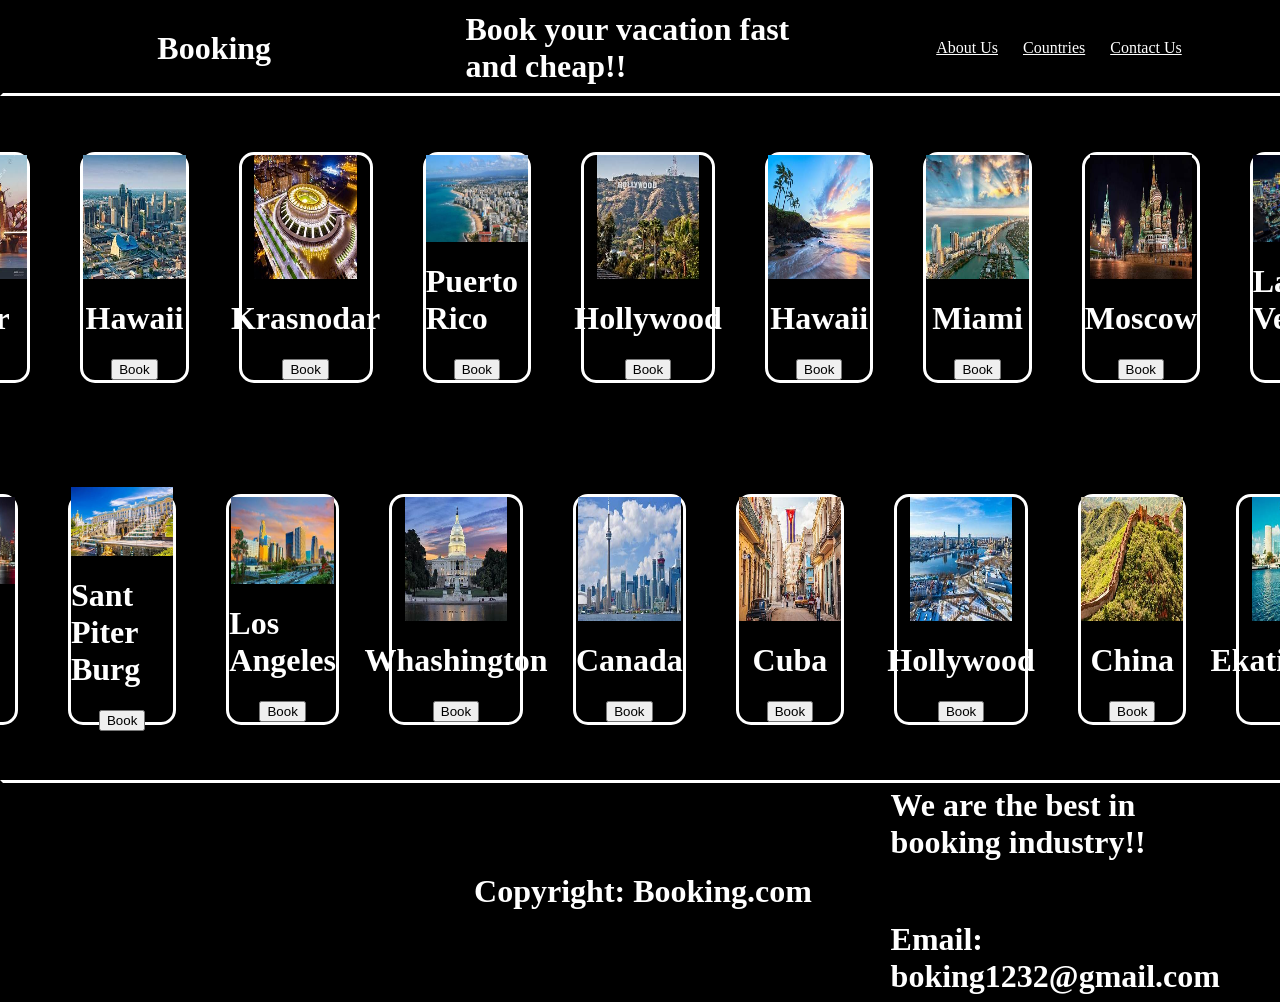
<file: index.html>
<!DOCTYPE html>
<html lang="en">
<head>
    <meta charset="UTF-8">
    <meta name="viewport" content="width=device-width, initial-scale=1.0">
    <link rel="stylesheet" href="main.css">
    <title>Document</title>
</head>
<body>
    <div class="header">
        <div class="booking"><h1>Booking</h1></div>
        <div class="booking2"><h1>Book your vacation fast and cheap!!</span></h1></div>
        <div class="booking3"><a href="./about_us/about.html">About Us</a>
            <a href="./countries/countries.html">Countries</a>
            <a href="./Contact Us/contact_us.html">Contact Us</a>
        </div>
    </div>
    <div class="backround">
        <div class="main">
            <div class="row1">
                <div class="cont"><img src="photo2/OIP (10).jpeg"><h1>Piter</h1><button>Book</button></div>
                <div class="cont"><img src="photo2/OIP (1).jpeg"><h1>Hawaii</h1><button>Book</button></div>
                <div class="cont"><img src="photo2/OIP (13).jpeg"><h1>Krasnodar</h1><button>Book</button></div>
                <div class="cont"><img src="photo2/OIP (15).jpeg"><h1>Puerto Rico</h1><button>Book</button></div>
                <div class="cont"><img src="photo2/OIP (16).jpeg"><h1>Hollywood</h1><button>Book</button></div>
                <div class="cont"><img src="photo2/OIP (4).jpeg"><h1>Hawaii</h1><button>Book</button></div>
                <div class="cont"><img src="photo2/OIP (5).jpeg"><h1>Miami</h1><button>Book</button></div>
                <div class="cont"><img src="photo2/OIP (6).jpeg"><h1>Mosсow</h1><button>Book</button></div>
                <div class="cont"><img src="photo2/OIP (17).jpeg"><h1>Las Vegas</h1><button>Book</button></div>
                
            </div>
            <div class="row2">
                <div class="cont"><img src="photo2/OIP (9).jpeg"><h1>New York</h1><button>Book</button></div>
                <div class="cont"><img src="photo2/OIP (7).jpeg"><h1>Sant Piter Burg</h1><button>Book</button></div>
                <div class="cont"><img src="photo2/OIP (2).jpeg"><h1>Los Angeles</h1><button>Book</button></div>
                <div class="cont"><img src="photo2/OIP (12).jpeg"><h1>Whashington</h1><button>Book</button></div>
                <div class="cont"><img src="photo2/OIP (18).jpeg"><h1>Canada</h1><button>Book</button></div>
                <div class="cont"><img src="photo2/OIP (14).jpeg"><h1>Cuba</h1><button>Book</button></div>
                <div class="cont"><img src="photo2/OIP (11).jpeg"><h1>Hollywood</h1><button>Book</button></div>
                <div class="cont"><img src="photo2/OIP (3).jpeg"><h1>China</h1><button>Book</button></div>
                <div class="cont"><img src="photo2/OIP (8).jpeg"><h1>Ekatirenburg</h1><button>Book</button></div>
            </div>
        </div>
        <div class="end">
            <div class="footer-part"></div>
            <div class="footer-part-center"><h1>Copyright: Booking.com</h1></div>
            <div class="footer-part">
                <h1>We are the best in booking industry!!</h1>
                <h1>Email: boking1232@gmail.com</h1></div>
        </div>
    </div>
</body>
</html>
</file>
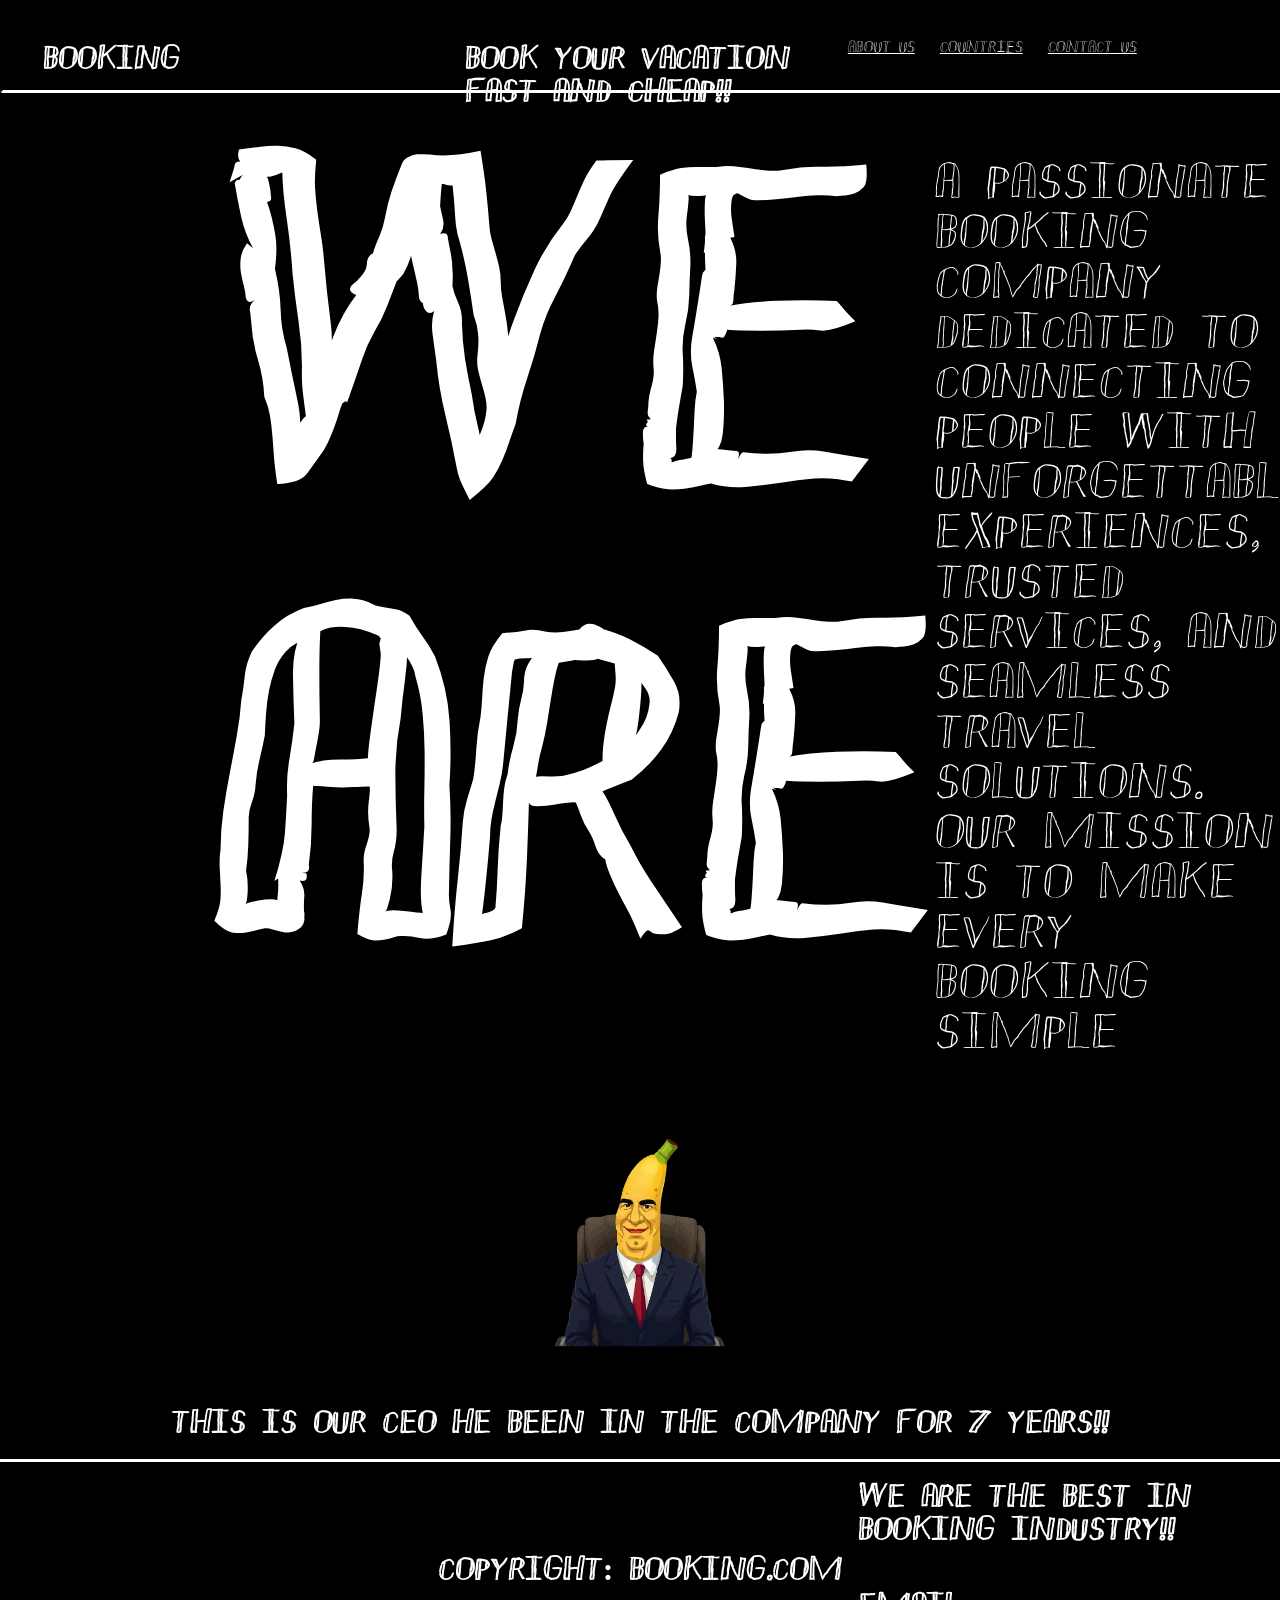
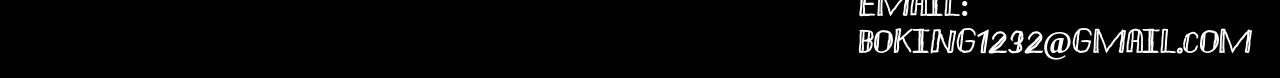
<file: about_us/about.html>
<!DOCTYPE html>
<html lang="en">
<head>
    <meta charset="UTF-8">
    <meta name="viewport" content="width=device-width, initial-scale=1.0">
    <link rel="stylesheet" href="about.css">
    <link href="https://fonts.googleapis.com/css2?family=Inter:wght@400;500;600&display=swap" rel="stylesheet">
    <title>Document</title>
</head>
<body>
    <div class="header">
        <div class="booking"><h1>Booking</h1></div>
        <div class="booking2"><h1>Book your vacation fast and cheap!!</span></h1></div>
        <div class="booking3"><a href="../about_us/about.html">About Us</a>
            <a href="../countries/countries.html">Countries</a>
            <a href="../Contact Us/contact_us.html">Contact Us</a>
        </div></div>
        <div class="TEXT">
            <div class="TEXT1"><h1>We<br>Are</h1></div>
        <div class="TEXT2"><p>a passionate booking company dedicated to connecting people with unforgettable experiences, trusted services, and seamless travel solutions. Our mission is to make every booking simple
 </p></div>
</div>
<div class="Bottom"><div class="Banan"><img src="../photo2/Image20260522164747.png" alt="TEST"></div>
<div class="tekst"><h1>This is our CEO he been in the company for 7 years!!</h1></div></div>
<div class="end">
            <div class="footer-part"></div>
            <div class="footer-part-center"><h1>Copyright: Booking.com</h1></div>
            <div class="footer-part">
                <h1>We are the best in booking industry!!</h1>
                <h1>Email: boking1232@gmail.com</h1></div>
        </div>
</body>
</html>
</file>
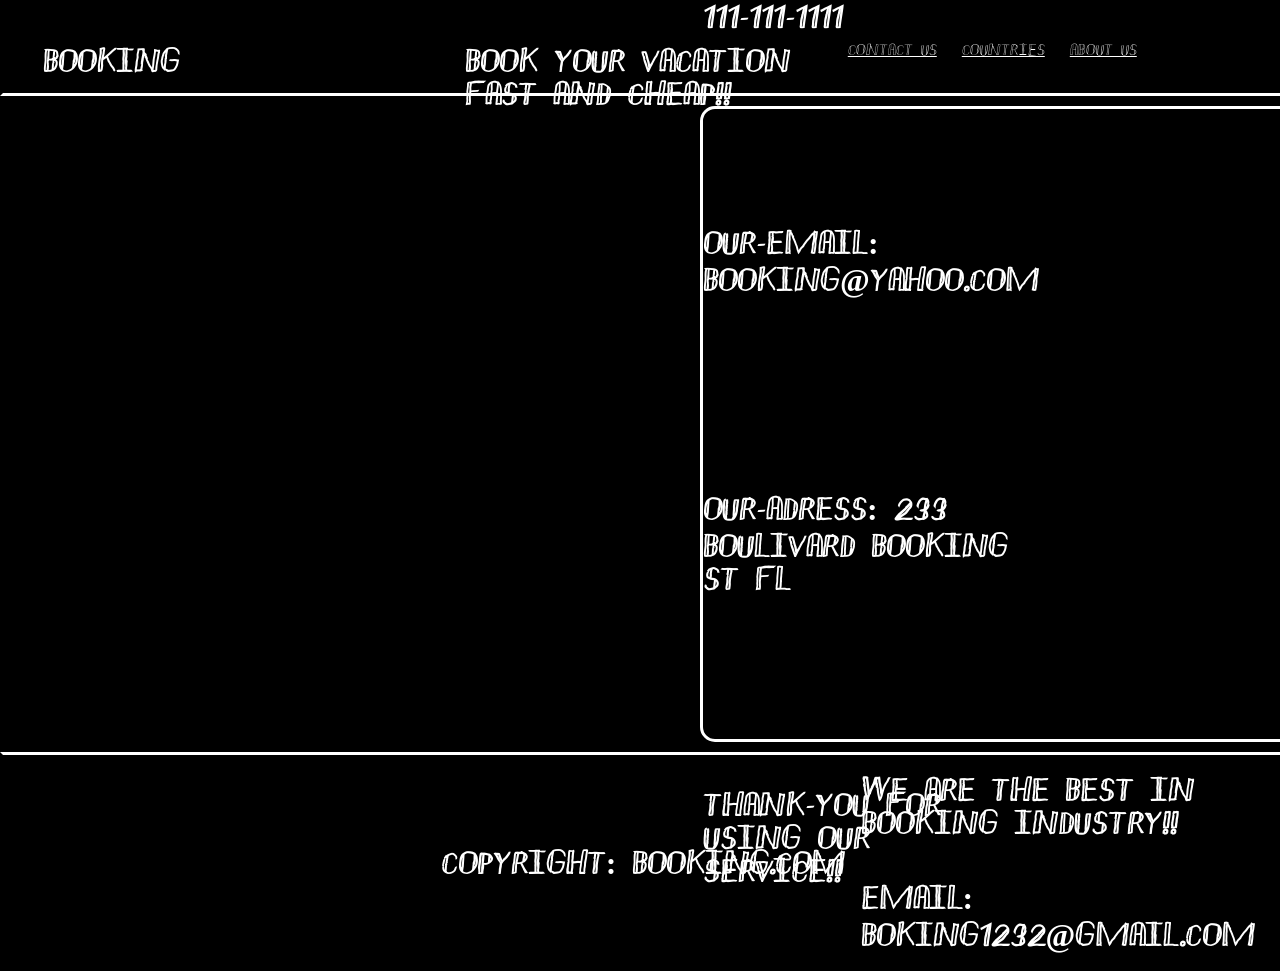
<file: Contact Us/contact_us.html>
<!DOCTYPE html>
<html lang="en">
<head>
    <meta charset="UTF-8">
    <meta name="viewport" content="width=device-width, initial-scale=1.0">
    <link rel="stylesheet" href="contact_us.css">
    <title>Document</title>
</head>
<body>
    <div class="header">
        <div class="booking"><h1>Booking</h1></div>
        <div class="booking2"><h1>Book your vacation fast and cheap!!</span></h1></div>
        <div class="booking3"><a href="../Contact Us/contact_us.html">Contact Us</a>
            <a href="../countries/countries.html">Countries</a>
            <a href="../about_us/about.html">About Us</a>
        </div></div>
        <div class="TEXT"> 
            <div class="text2">
                <h1>Phone-Number: +1-111-111-1111</h1>
                <h1>Our-Email: booking@yahoo.com</h1>
                <h1>Our-Adress: 233 boulivard booking st Fl</h1>
                <h1>Thank-You for using our service!!</h1>
            </div>
            <div class="text3">
                <input class="email"  type="number"     placeholder="Phone Number">
                <input class="email"  type="email"     placeholder="Enter your email">
                <input class="email2"  type="text"     placeholder="Message Us!">
            </div>
            
    </div>
    <div class="end">
            <div class="footer-part"></div>
            <div class="footer-part-center"><h1>Copyright: Booking.com</h1></div>
            <div class="footer-part">
                <h1>We are the best in booking industry!!</h1>
                <h1>Email: boking1232@gmail.com</h1></div>
        </div>
</body>
</html>
</file>
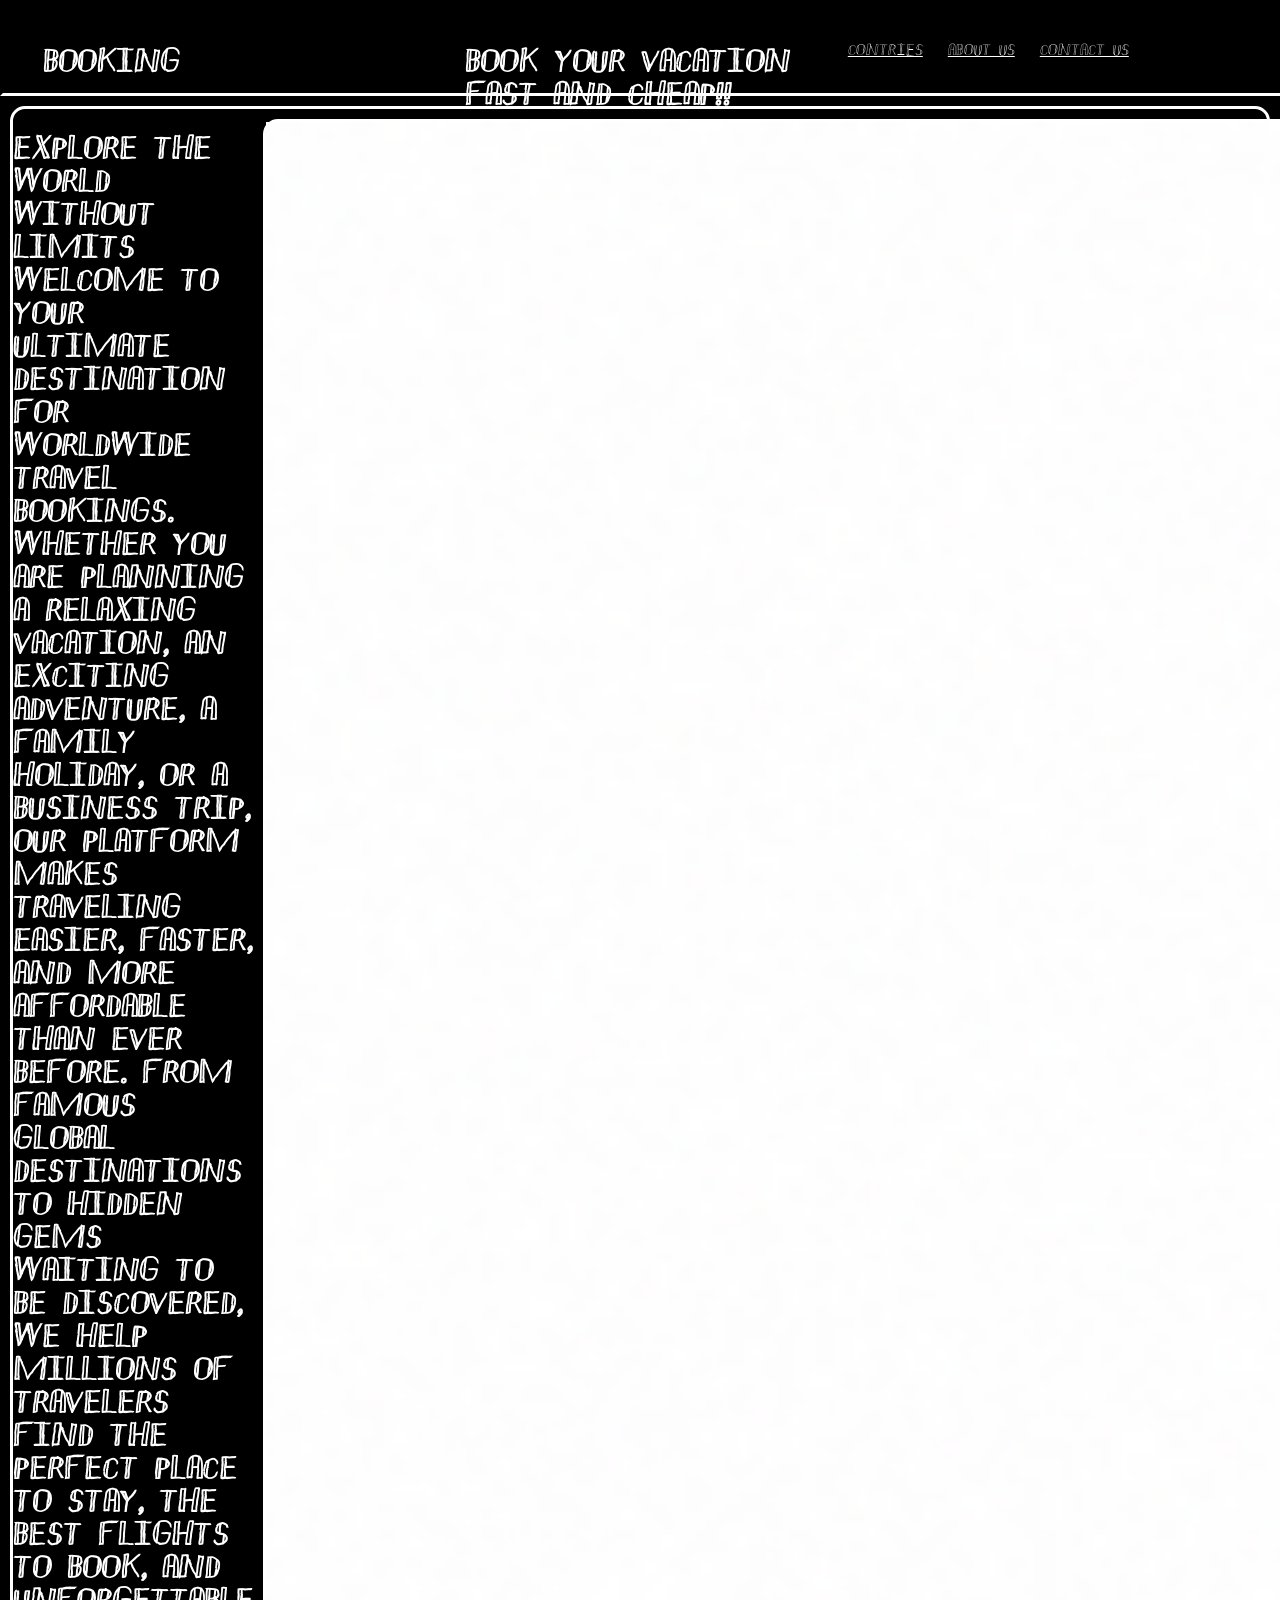
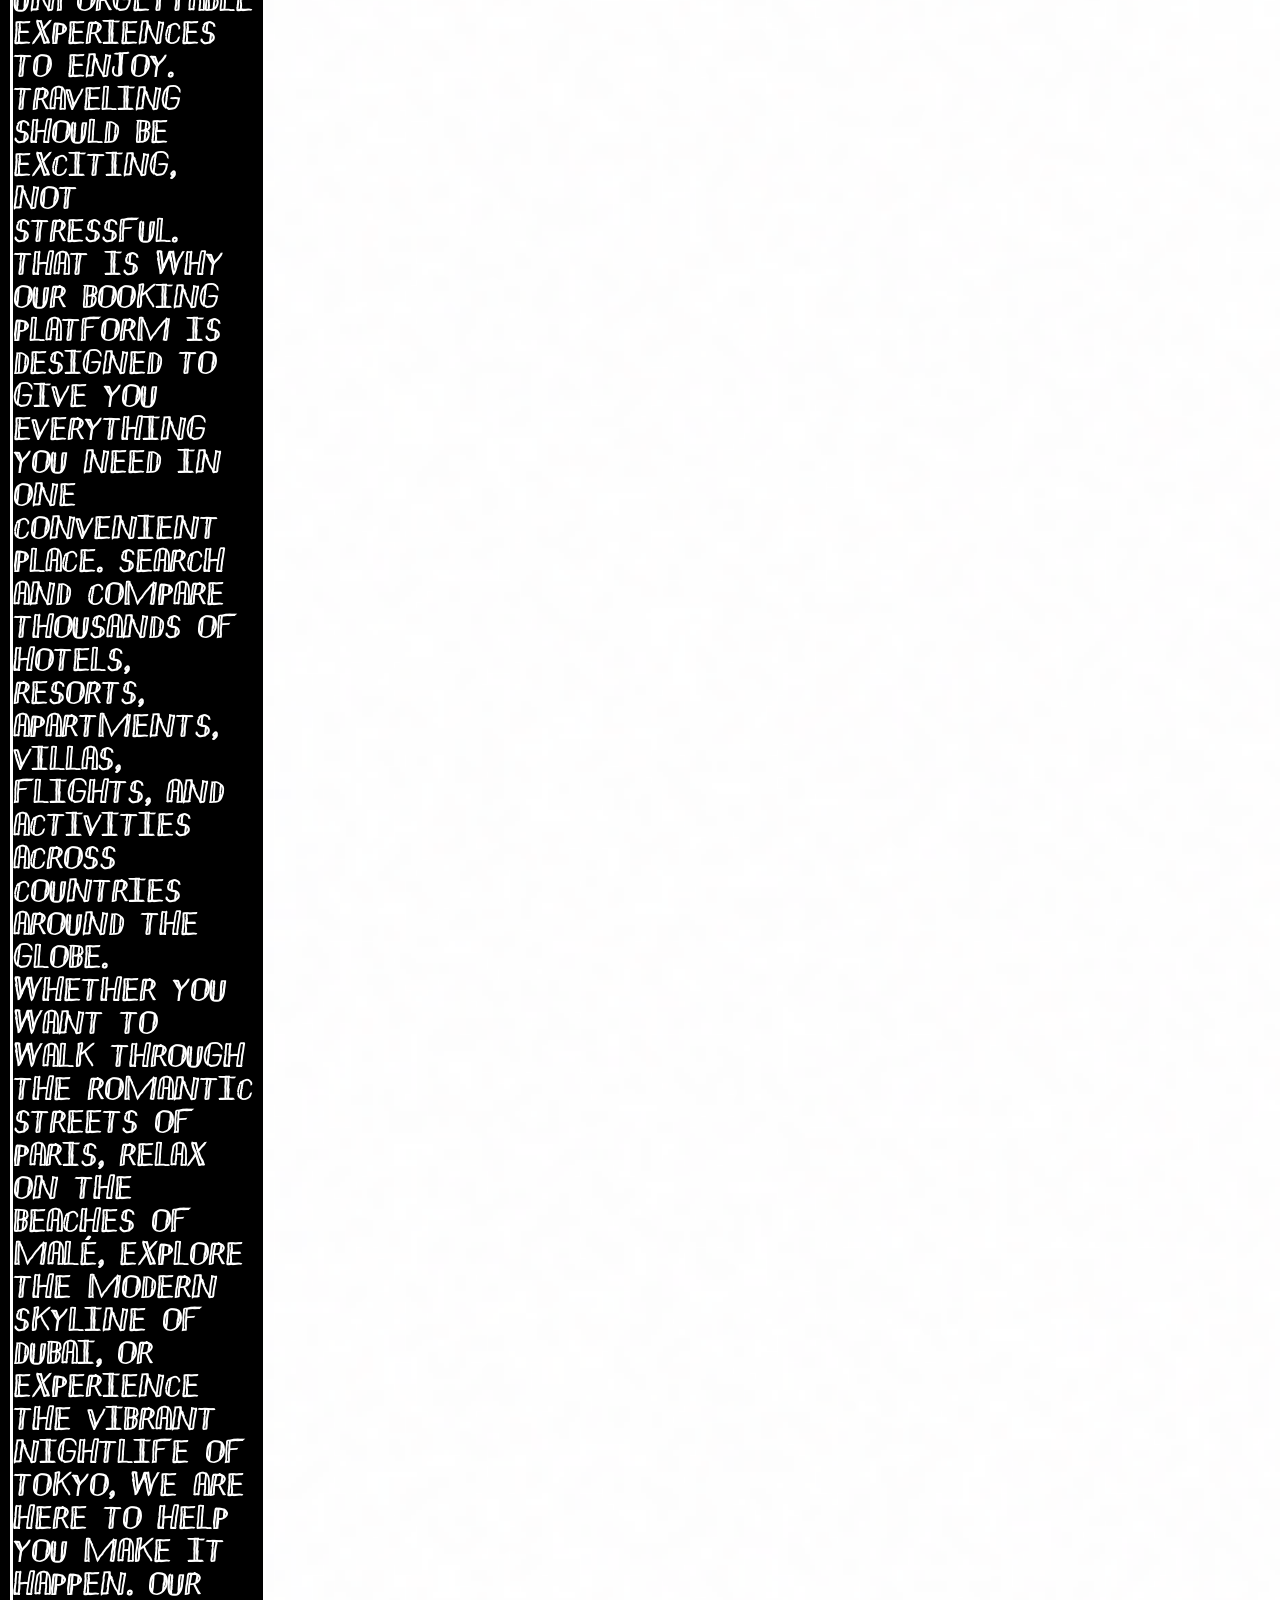
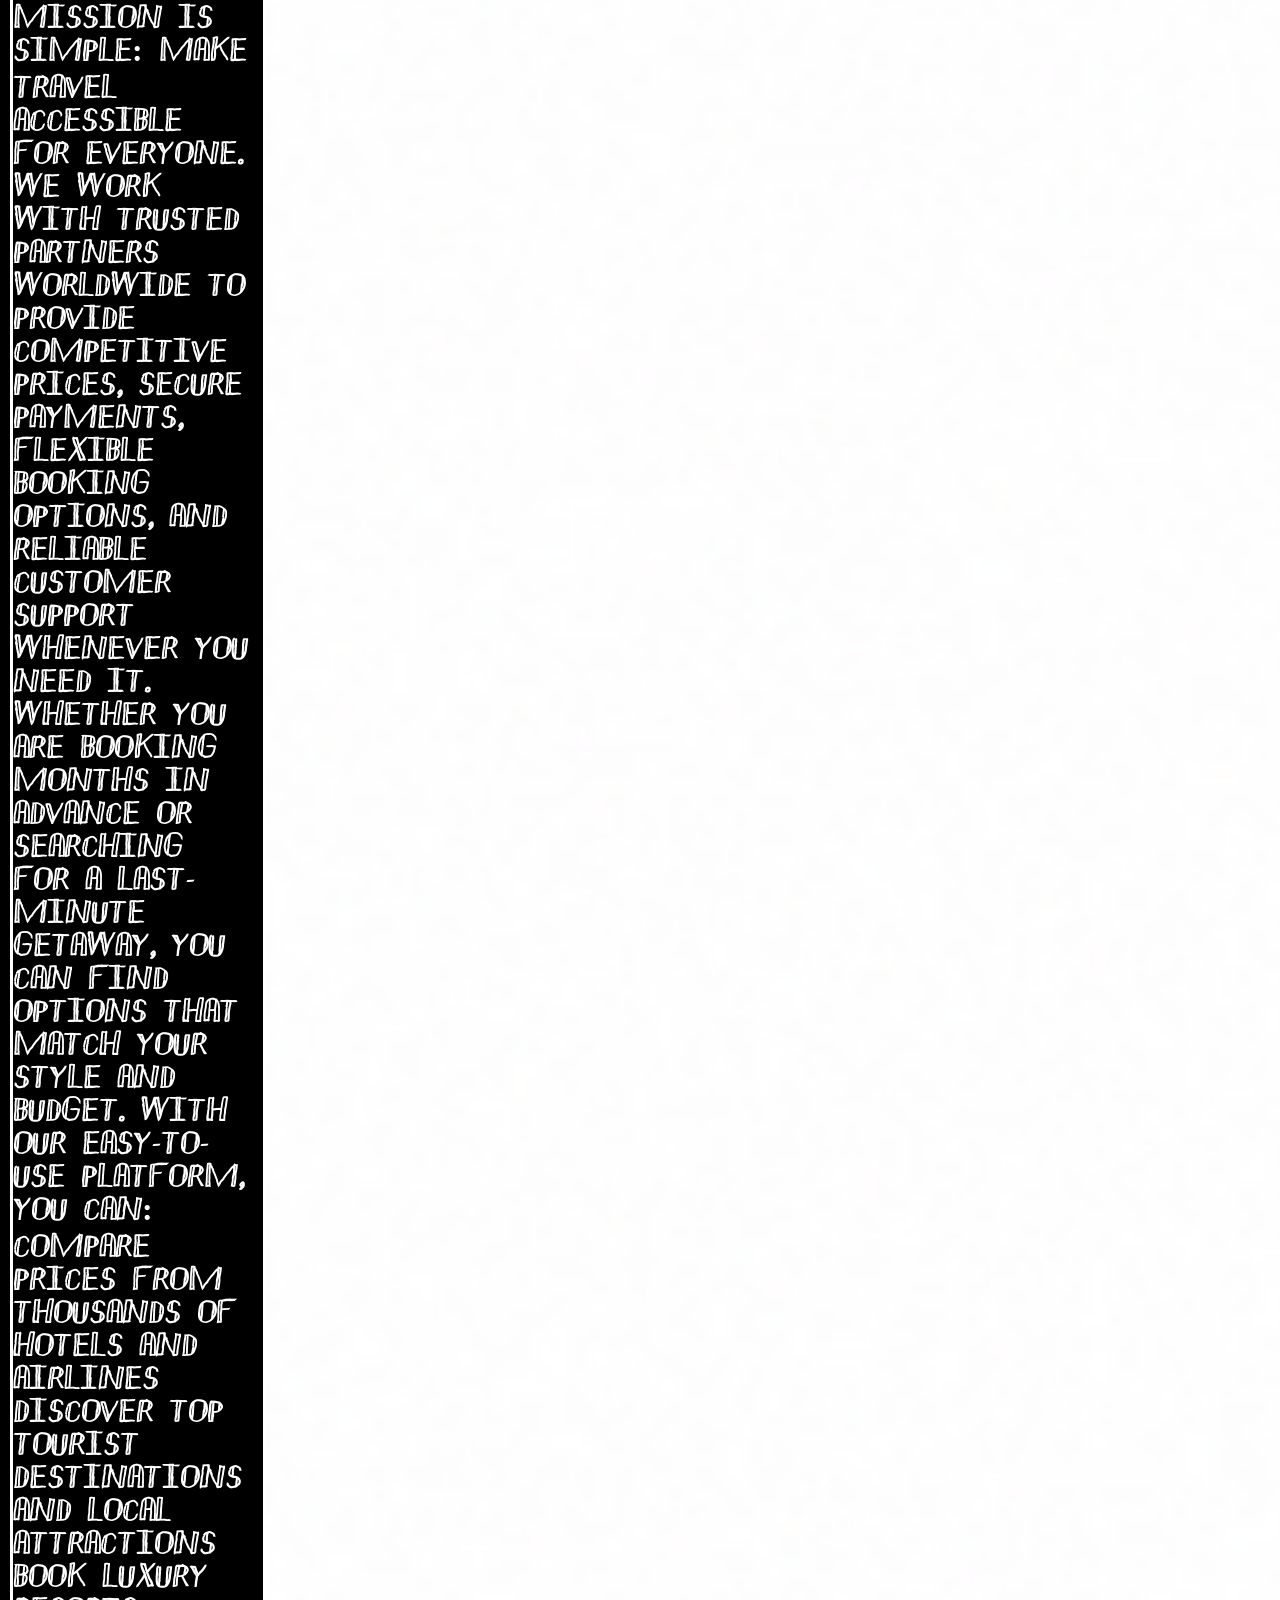
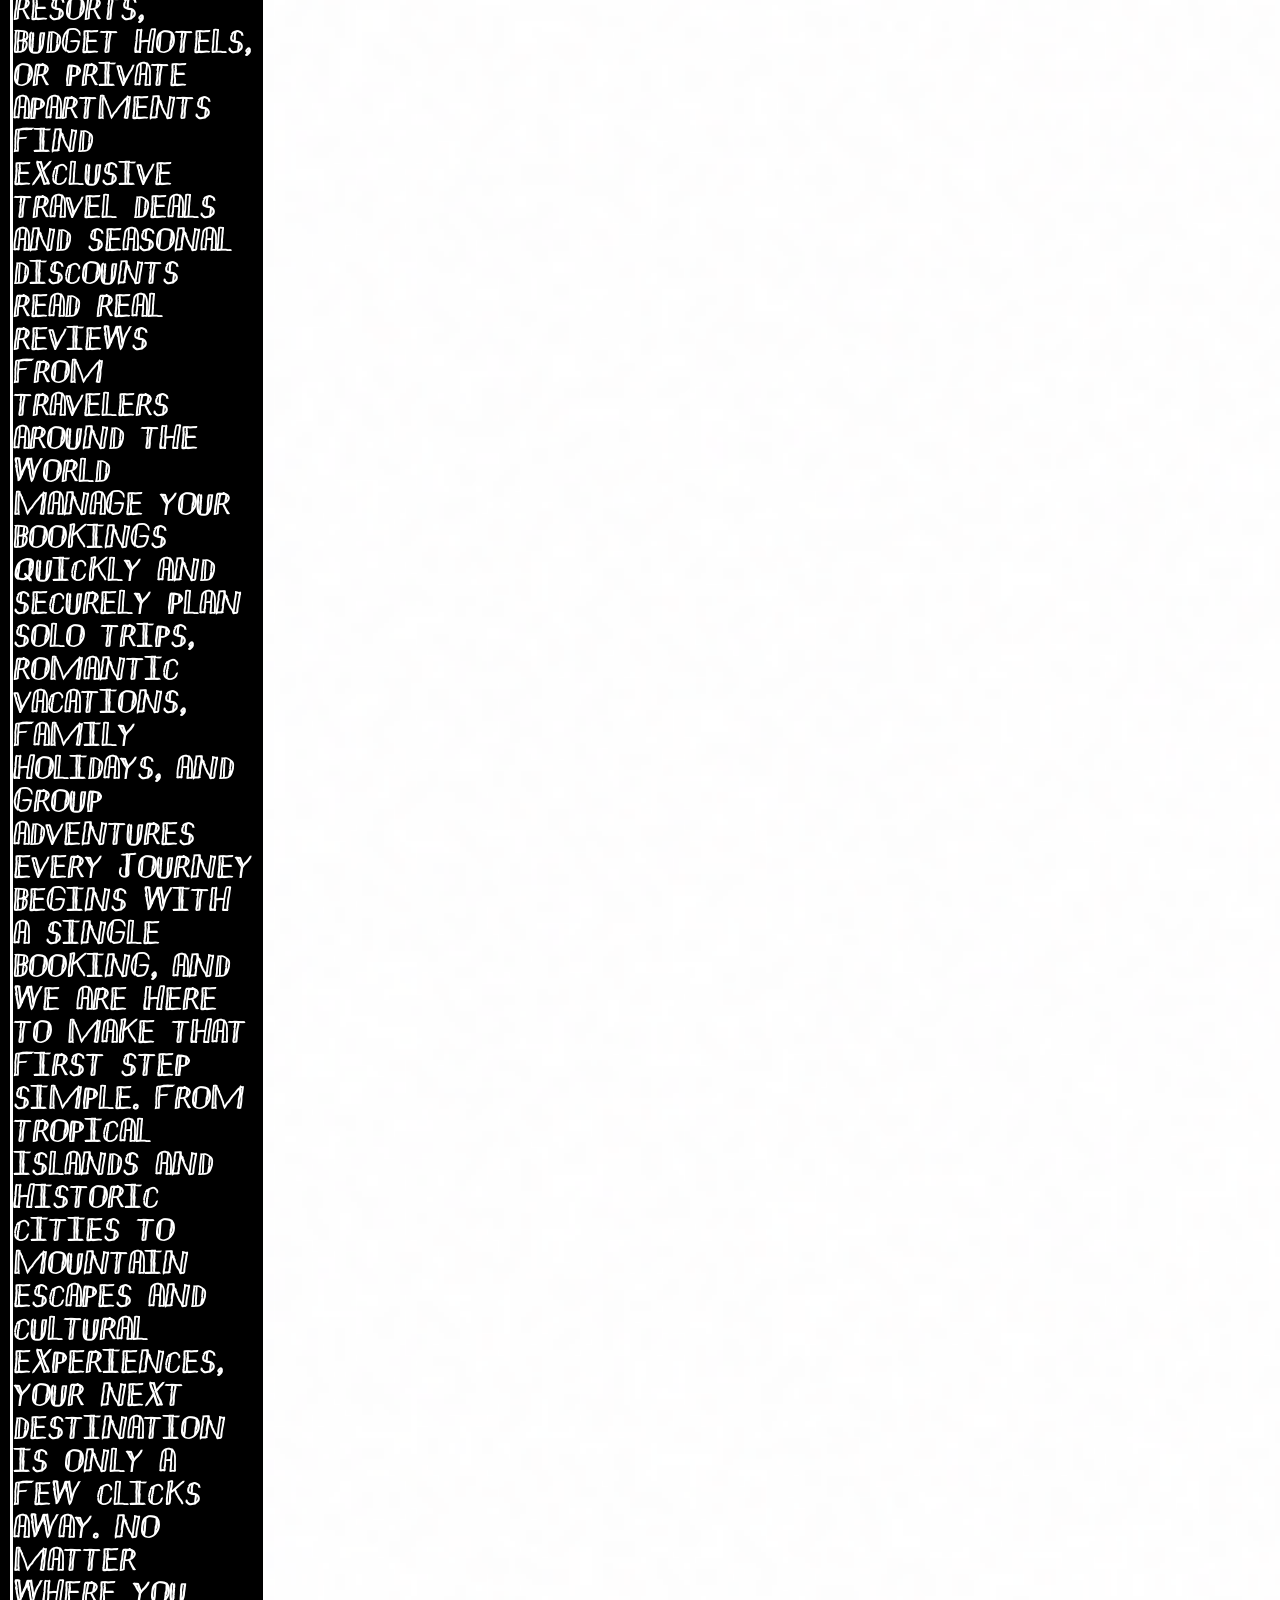
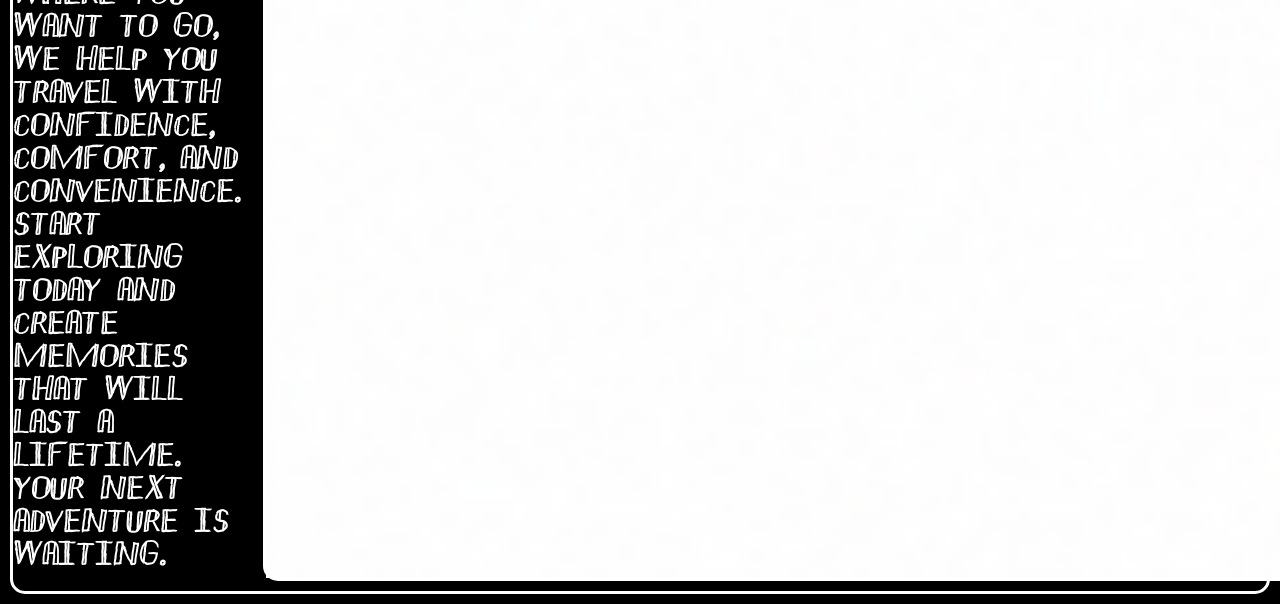
<file: countries/countries.html>
<!DOCTYPE html>
<html lang="en">
<head>
    <meta charset="UTF-8">
    <meta name="viewport" content="width=device-width, initial-scale=1.0">
    <link rel="stylesheet" href="countries.css">
    <title>Document</title>
</head>
<body>
    <div class="header">
        <div class="booking"><h1>Booking</h1></div>
        <div class="booking2"><h1>Book your vacation fast and cheap!!</span></h1></div>
        <div class="booking3"><a href="../countries/countries.html">Contries</a>
            <a href="../about_us/about.html">About Us</a>
            <a href="../Contact Us/contact_us.html">Contact Us</a>
        </div>
    </div>
        <div  class="main">
            <div class="TEXT"><h1>Explore the World Without Limits

Welcome to your ultimate destination for worldwide travel bookings. Whether you are planning a relaxing vacation, an exciting adventure, a family holiday, or a business trip, our platform makes traveling easier, faster, and more affordable than ever before. From famous global destinations to hidden gems waiting to be discovered, we help millions of travelers find the perfect place to stay, the best flights to book, and unforgettable experiences to enjoy.

Traveling should be exciting, not stressful. That is why our booking platform is designed to give you everything you need in one convenient place. Search and compare thousands of hotels, resorts, apartments, villas, flights, and activities across countries around the globe. Whether you want to walk through the romantic streets of Paris, relax on the beaches of Malé, explore the modern skyline of Dubai, or experience the vibrant nightlife of Tokyo, we are here to help you make it happen.

Our mission is simple: make travel accessible for everyone. We work with trusted partners worldwide to provide competitive prices, secure payments, flexible booking options, and reliable customer support whenever you need it. Whether you are booking months in advance or searching for a last-minute getaway, you can find options that match your style and budget.

With our easy-to-use platform, you can:

Compare prices from thousands of hotels and airlines
Discover top tourist destinations and local attractions
Book luxury resorts, budget hotels, or private apartments
Find exclusive travel deals and seasonal discounts
Read real reviews from travelers around the world
Manage your bookings quickly and securely
Plan solo trips, romantic vacations, family holidays, and group adventures

Every journey begins with a single booking, and we are here to make that first step simple. From tropical islands and historic cities to mountain escapes and cultural experiences, your next destination is only a few clicks away. No matter where you want to go, we help you travel with confidence, comfort, and convenience.

Start exploring today and create memories that will last a lifetime. Your next adventure is waiting.</h1> <div class="TEXT"><img src="photo3/idk.jpeg"></div></div> </div>
</body>
</html>
</file>
<file: main.css>
body{
    background-color: black;
}
.backround{
    width: 100vw;
    height: 100vh;

    position: absolute;
}
body{
    margin: 0;
}
.backround img{
    width: 100vw;
    height: 100vh;
}
.header{
    display: flex;
    width:100vw ;
    height:10vh ;
    
    border-style: solid;
    border-color: rgb(255, 255, 255);
    border-left-color: black;
    border-top-color: black;
}
.booking{
    width:33vw ;
    height: 10vh;
    align-items: center;
    justify-content: center;
    display: flex;
    flex-direction: column;

}
.booking2{
    width:33vw ;
    height: 10vh;
    align-items: center;
    justify-content: center;
    display: flex;
    flex-direction: column;
}
.booking3{
   width:33vw ;
    height: 10vh; 
    align-items: center;
    justify-items: center;
    display: flex;
    gap:25px;
    align-items: center;
    justify-content: center;
    display: flex;
    
}
.booking h1{
    align-content: center;
    justify-content: center;
    margin: 40px;
}
.booking2 h1{
    align-content: center;
    justify-content: center;
    margin: 40px;
}

.main{
    width: 100vw;
    height: 76vh;
    
}
.row1{
    display: flex;
    width: 100vw;
    height: 38vh;
    align-items: center;
    justify-content: center;
}
.row2{
    display: flex;
    width: 100vw;
    height: 38vh;
    align-items: center;
    justify-content: center;
}
.cont{
    width:10vw ;
    height: 25vh;
    border-radius: 15px;
    border-style: solid;
    border-color: rgb(255, 255, 255);
    margin: 25px;
    align-items: center;
    justify-content: center;
    display: flex;
    flex-direction: column;
}
.end{
    width: 100vw;
    height: 24vh;
    
    border-style: solid;
    border-color: rgb(255, 255, 255);
     display: flex;
    border-left-color: black;
    border-bottom-color: black;
     
}
.end h1{
    margin: 30px;
     
}
.cont img{
    width:8vw ;
    height: 15vh;
}
.footer-part{
    display: flex;
    width: 33vw;
    height: 24vh;
    
    align-items: center;
    justify-content: center;
    flex-direction: column;
}
.footer-part-center{
    width: 34vw;
    height: 24vh;
    
     align-items: center;
    justify-content: center;
    display: flex;
}
h1{color: white;
}
.booking3 a{
    color: white;
}
</file>
<file: about_us/about.css>
body{
    background-color: rgb(0, 0, 0);
    font-family: "Inter", sans-serif;
    margin: 0;
    font-family: 'DoubleStruck';
}
.header{
    display: flex;
    width:100vw ;
    height:10vh ;
    
    border-style: solid;
    border-color: rgb(255, 255, 255);
    border-top: 3px;
    border-bottom-left-radius: 3px;
    border-bottom-right-radius: 3px;
     border-left-color: black;
    border-top-color: black;
}

.booking{
    width:33vw ;
    height: 10vh;
}
.booking2{
    width:33vw ;
    height: 10vh;
}
.booking3{
   width:33vw ;
    height: 10vh; 
    align-items: center;
    justify-items: center;
    display: flex;
    gap:25px;
}
.booking h1{
    align-content: center;
    justify-content: center;
    margin: 40px;
}
.booking2 h1{
    align-content: center;
    justify-content: center;
    margin: 40px;
}

body{
    margin: 0;
}
.TEXT{
    width: 100vw;
    height: auto;
    margin: 10px;
    align-items: center;
    justify-content: center;
    display: flex;  
}
h1{color: white;
}
.TEXT h1{
    font-size: 450px;
    margin: 0;
    opacity: 0;
    filter: brightness(0.5);
    transform: translateX(-50px);
    animation: slideIn 1.6s cubic-bezier(0.25, 1, 0.5, 1) forwards;
}
@keyframes slideIn {
    from {
        opacity: 0;
        filter: brightness(0.5);
        transform: translateX(-250px);
    }
    to {
        opacity: 1;
        filter: brightness(1.1);
        transform: translateX(0);
    }
}
p{
    color: white;
}
.TEXT p{
    font-size: 50px;
}
.booking3 a{
    color: white;
}
.TEXT1{
    width: 65vw;
    height: auto;
    align-content: center;
    justify-content: center;
    display: flex;
    margin-left: 25vw;
}
.TEXT2{
    width: 35VW;
    height: auto;
    margin-right: 100px;
    align-content: center;
    justify-content: center;
    display: flex;
}
.Banan{
    width: 100vw;
    height: 30vh;
    display: flex;
    align-content: center;
    justify-content: center;
    
}
.Banan img{
    opacity: 0;
    transform: translateY(150px);
    animation: floatUp 1.5s ease forwards;
    animation-delay: 0.3s; 
}
.tekst {
    align-content: center;
    justify-content: center;
    display: flex; 
}


.footer-part{
    display: flex;
    width: 33vw;
    height: 24vh;
    align-items: center;
    justify-content: center;
    flex-direction: column;
}
.footer-part-center{
    width: 34vw;
    height: 24vh;
    align-items: center;
    justify-content: center;
    display: flex;
}
.end{
    width: 100vw;
    height: 24vh;
    border-top-style: solid;
    border-color: rgb(255, 255, 255);
    display: flex;
}
@font-face {
    src: url("../Double\ Strike.ttf");
    font-family: 'DoubleStruck';
    font-weight: 400;
    font-style: normal;
}
@keyframes floatUp {
    from {
        opacity: 0;
        transform: translateY(250px);
    }
    to {
        opacity: 1;
        transform: translateY(0);
    }
}
</file>
<file: Contact Us/contact_us.css>
body{
    background-color: rgb(0, 0, 0);
    font-family: "Inter", sans-serif;
    margin: 0;
    font-family: 'DoubleStruck';
}
.header{
    display: flex;
    width:100vw ;
    height:10vh ;
    
    border-style: solid;
    border-color: rgb(255, 255, 255);
     border-left-color: black;
    border-top-color: black;
}

.booking{
    width:33vw ;
    height: 10vh;
}
.booking2{
    width:33vw ;
    height: 10vh;
}
.booking3{
   width:33vw ;
    height: 10vh; 
    align-items: center;
    justify-items: center;
    display: flex;
    gap:25px;
}
.booking h1{
    align-content: center;
    justify-content: center;
    margin: 40px;
}
.booking2 h1{
    align-content: center;
    justify-content: center;
    margin: 40px;
}

body{
    margin: 0;
}
.TEXT{
    width: 50vw;
    height: 70vh;
    margin: 10px;
    border-radius: 15px;
    border-color: rgb(255, 255, 255);
    border-style: solid;
    margin-left: 700px;
    display: flex;
}
h1{color: white;
}
.booking3 a{
    color: white;
}
.email{
    width: 200px;   
    height: 50px;
    background: transparent;
    color: white;
}
.email2{
     width: 300px;   
    height: 80px;
    background: transparent;
    color: white;
}
.text2{
    width:25vw ;
    height: 70vh;
    gap: 150px;
    display: flex;
    flex-direction: column;
    justify-content: center;
}
.text3{
   width:25vw ;
    height: 70vh; 
    display: flex;
    flex-direction: column;
    justify-content: center;
    gap: 250px;
    margin-left: 300px;
    margin-bottom: 500px;
}
.footer-part{
    display: flex;
    width: 33vw;
    height: 24vh;
    
    align-items: center;
    justify-content: center;
    flex-direction: column;
}
.footer-part-center{
    width: 34vw;
    height: 24vh;
    
     align-items: center;
    justify-content: center;
    display: flex;
}
.end{
    width: 100vw;
    height: 24vh;
    
    border-style: solid;
    border-color: rgb(255, 255, 255);
     display: flex;
       border-bottom: 3px;
    border-bottom-left-radius: 3px;
    border-bottom-right-radius: 3px;
    border-left-color: black;
    border-bottom-color: black;
}
@font-face {
    src: url("../Double\ Strike.ttf");
    font-family: 'DoubleStruck';
    font-weight: 400;
    font-style: normal;
}
</file>
<file: countries/countries.css>
body{
    background-color: rgb(0, 0, 0);
    font-family: "Inter", sans-serif;
    margin: 0;
    font-family: 'DoubleStruck';
}
.header{
    display: flex;
    width:100vw ;
    height:10vh ;
    
    border-style: solid;
    border-color: rgb(255, 255, 255);
     border-left-color: black;
    border-top-color: black;
}

.booking{
    width:33vw ;
    height: 10vh;
}
.booking2{
    width:33vw ;
    height: 10vh;
}
.booking3{
   width:33vw ;
    height: 10vh; 
    align-items: center;
    justify-items: center;
    display: flex;
    gap:25px;
}
.booking h1{
    align-content: center;
    justify-content: center;
    margin: 40px;
}
.booking2 h1{
    align-content: center;
    justify-content: center;
    margin: 40px;
}
body{
    margin: 0;
}


.TEXT{
    display: flex;
    width: auto;
    height: auto;
    border-radius: 15px;
    border-color: rgb(255, 255, 255);
    border-style: solid;
    margin: 10px;
}
.text img{
    max-width:auto ;
    max-height: auto;
}
h1{color: white;
}
.booking3 a{
    color: white;
}
@font-face {
    src: url("../Double\ Strike.ttf");
    font-family: 'DoubleStruck';
    font-weight: 400;
    font-style: normal;
}
</file>
